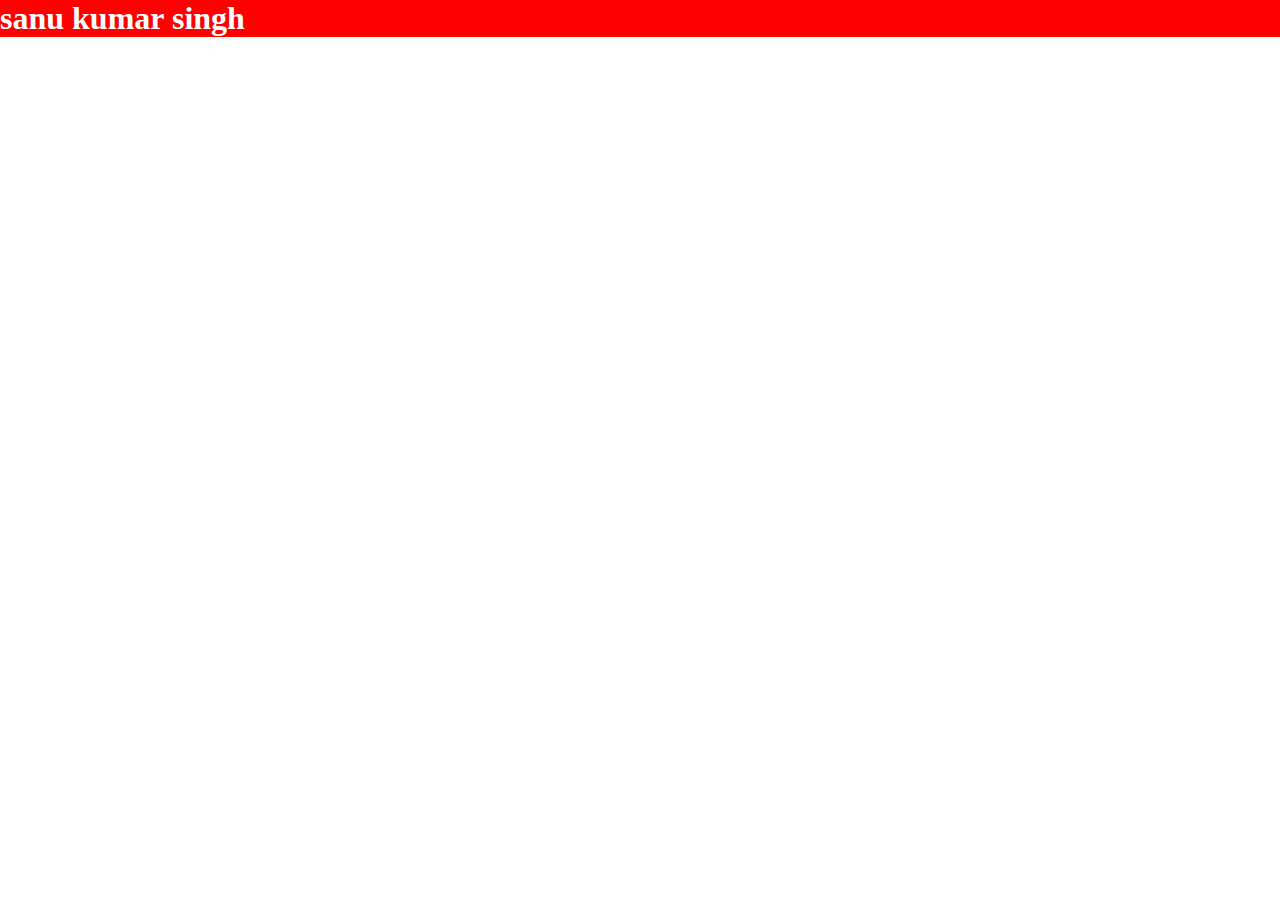
<file: index.html>
<!DOCTYPE html>
<html lang="en">
<head>
    <meta charset="UTF-8">
    <meta http-equiv="X-UA-Compatible" content="IE=edge">
    <meta name="viewport" content="width=device-width, initial-scale=1.0">
    <title>Document</title>
    <link rel="stylesheet" href="style.css">
</head>
<body>
    <h1>sanu kumar singh</h1>
    
</body>
</html>
</file>
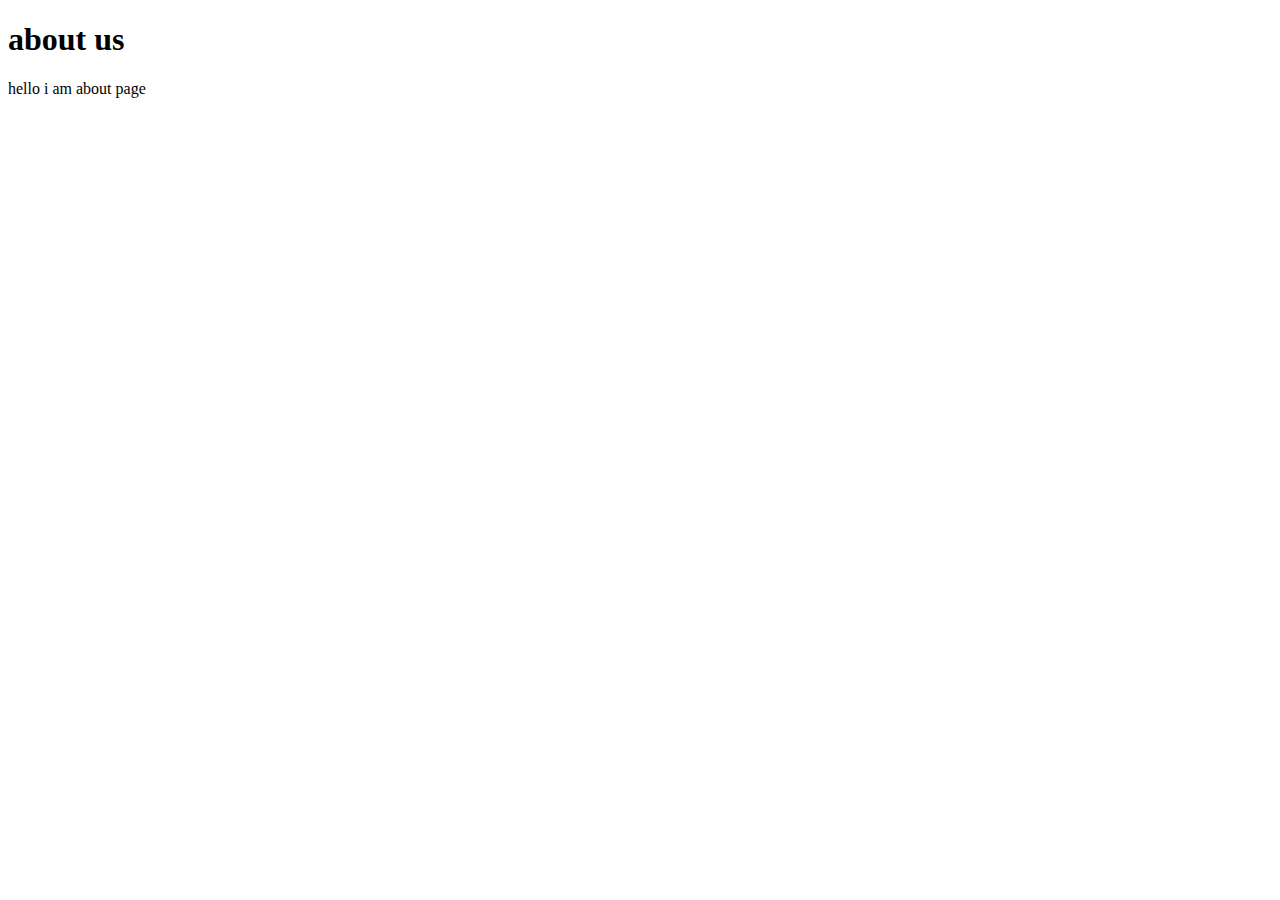
<file: about.html>
<!DOCTYPE html>
<html lang="en">
<head>
    <meta charset="UTF-8">
    <meta http-equiv="X-UA-Compatible" content="IE=edge">
    <meta name="viewport" content="width=device-width, initial-scale=1.0">
    <title>About Us</title>
</head>
<body>
    <h1>about us</h1>
    <p>hello i am about page</p>
</body>
</html>
</file>
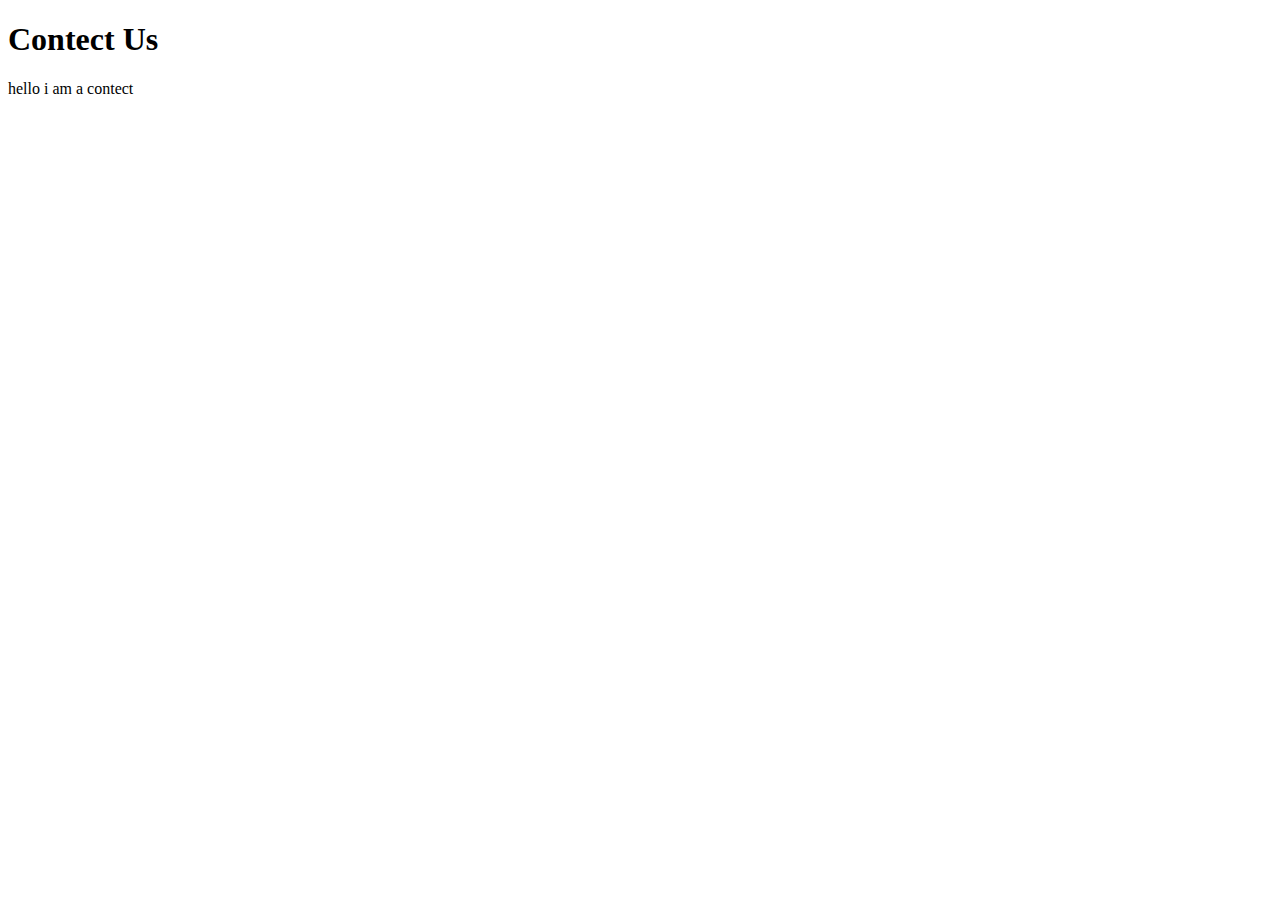
<file: contect.html>
<!DOCTYPE html>
<html lang="en">
<head>
    <meta charset="UTF-8">
    <meta http-equiv="X-UA-Compatible" content="IE=edge">
    <meta name="viewport" content="width=device-width, initial-scale=1.0">
    <title>contect</title>
</head>
<body>
    <h1>Contect Us</h1>
    <p>hello i am a contect</p>
</body>
</html>
</file>
<file: style.css>
*{
    padding: 0;
    margin: 0;
    box-sizing: border-box;
}
h1{
    color: white;
    background-color: red;
}
</file>
